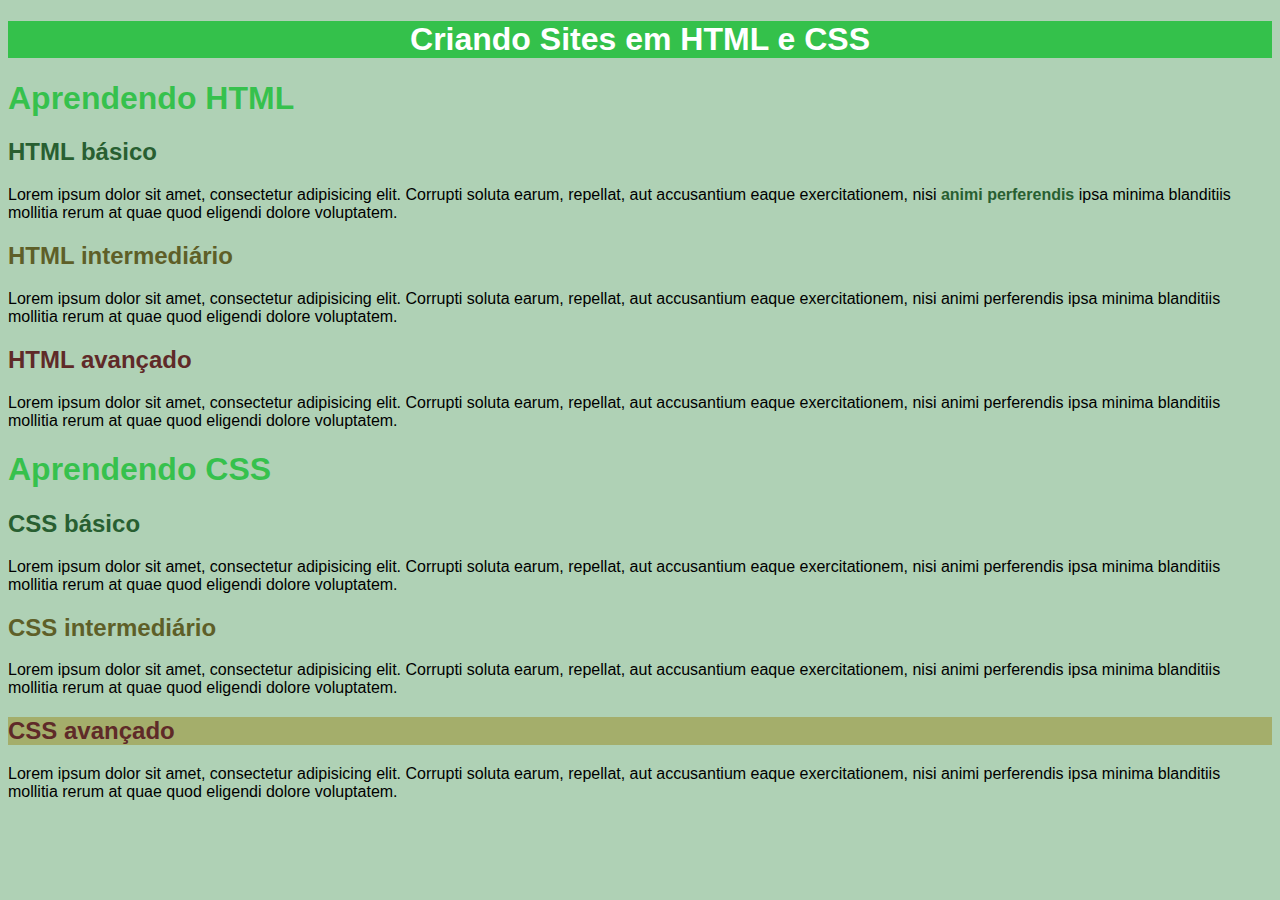
<file: aula -15-id-class/index.html>
<!DOCTYPE html>
<html lang="PT-BR">
<head>
    <meta charset="UTF-8">
    <meta http-equiv="X-UA-Compatible" content="IE=edge">
    <meta name="viewport" content="width=device-width, initial-scale=1.0">
    <link rel="stylesheet" href="style.css">
    <title>Usando ID e Class</title>
</head>
<body>
    <h1 id="principal">Criando Sites em HTML e CSS</h1>
    <h1>Aprendendo HTML</h1>
    <h2 class="basico">HTML básico</h2>
    <p>Lorem ipsum dolor sit amet, consectetur adipisicing elit. Corrupti soluta earum, repellat, aut accusantium eaque exercitationem, nisi <span class="basico">animi perferendis</span> ipsa minima blanditiis mollitia rerum at quae quod eligendi dolore voluptatem.</p>
    <h2 class="intermediario">HTML intermediário</h2>
    <p>Lorem ipsum dolor sit amet, consectetur adipisicing elit. Corrupti soluta earum, repellat, aut accusantium eaque exercitationem, nisi animi perferendis ipsa minima blanditiis mollitia rerum at quae quod eligendi dolore voluptatem.</p>
    <h2 class="avancado">HTML avançado</h2>
    <p>Lorem ipsum dolor sit amet, consectetur adipisicing elit. Corrupti soluta earum, repellat, aut accusantium eaque exercitationem, nisi animi perferendis ipsa minima blanditiis mollitia rerum at quae quod eligendi dolore voluptatem.</p>
    <h1>Aprendendo CSS</h1>
    <h2 class="basico">CSS básico</h2>
    <p>Lorem ipsum dolor sit amet, consectetur adipisicing elit. Corrupti soluta earum, repellat, aut accusantium eaque exercitationem, nisi animi perferendis ipsa minima blanditiis mollitia rerum at quae quod eligendi dolore voluptatem.</p>
    <h2 class="intermediario">CSS intermediário</h2>
    <p>Lorem ipsum dolor sit amet, consectetur adipisicing elit. Corrupti soluta earum, repellat, aut accusantium eaque exercitationem, nisi animi perferendis ipsa minima blanditiis mollitia rerum at quae quod eligendi dolore voluptatem.</p>
    <h2 class="avancado destaque">CSS avançado</h2>
    <p>Lorem ipsum dolor sit amet, consectetur adipisicing elit. Corrupti soluta earum, repellat, aut accusantium eaque exercitationem, nisi animi perferendis ipsa minima blanditiis mollitia rerum at quae quod eligendi dolore voluptatem.</p>
</body>
</html>
</file>
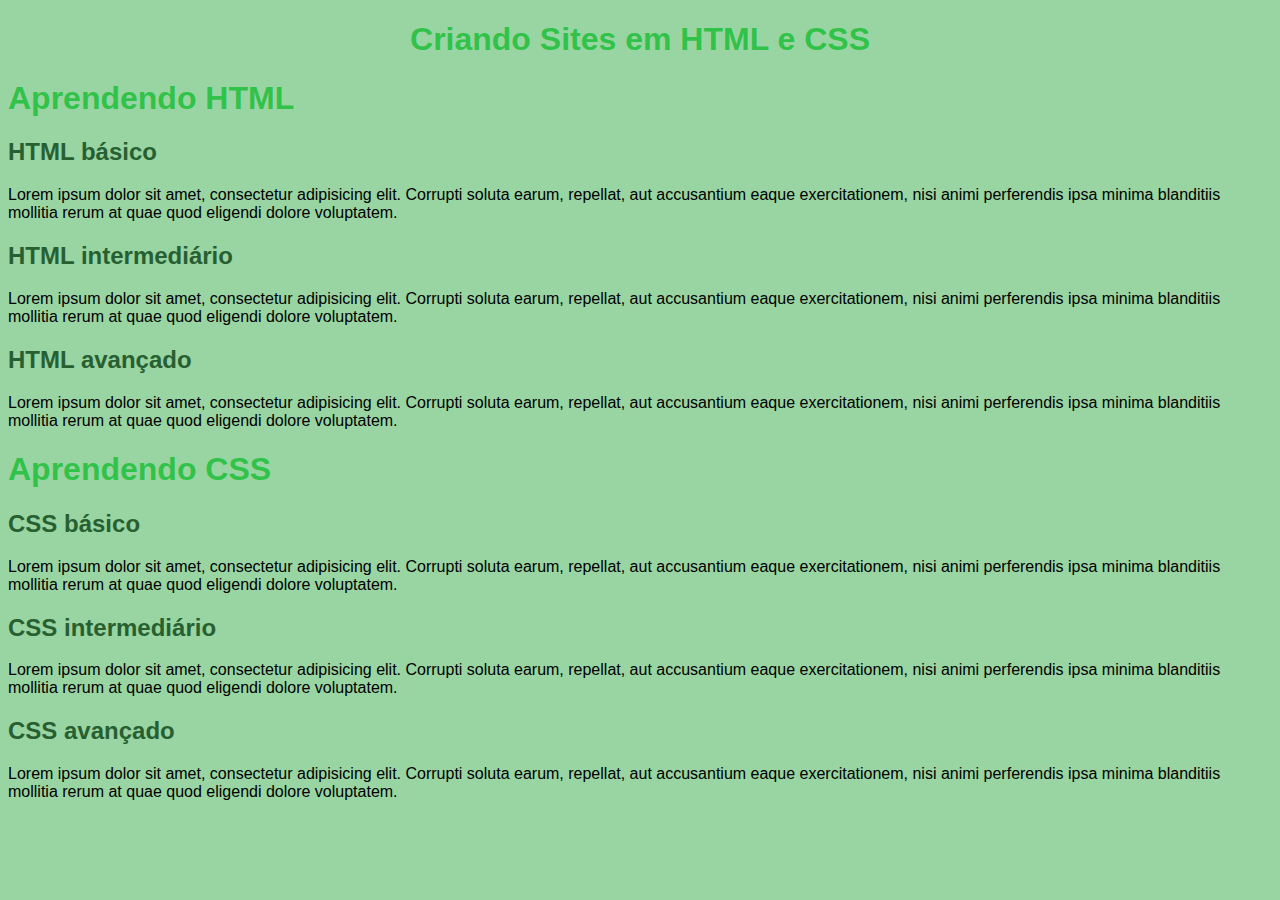
<file: aula -15-id/index.html>
<!DOCTYPE html>
<html lang="PT-BR">
<head>
    <meta charset="UTF-8">
    <meta http-equiv="X-UA-Compatible" content="IE=edge">
    <meta name="viewport" content="width=device-width, initial-scale=1.0">
    <link rel="stylesheet" href="style.css">
    <title>Usando ID</title>
</head>
<body>
    <h1 id="principal">Criando Sites em HTML e CSS</h1>
    <h1>Aprendendo HTML</h1>
    <h2>HTML básico</h2>
    <p>Lorem ipsum dolor sit amet, consectetur adipisicing elit. Corrupti soluta earum, repellat, aut accusantium eaque exercitationem, nisi animi perferendis ipsa minima blanditiis mollitia rerum at quae quod eligendi dolore voluptatem.</p>
    <h2>HTML intermediário</h2>
    <p>Lorem ipsum dolor sit amet, consectetur adipisicing elit. Corrupti soluta earum, repellat, aut accusantium eaque exercitationem, nisi animi perferendis ipsa minima blanditiis mollitia rerum at quae quod eligendi dolore voluptatem.</p>
    <h2>HTML avançado</h2>
    <p>Lorem ipsum dolor sit amet, consectetur adipisicing elit. Corrupti soluta earum, repellat, aut accusantium eaque exercitationem, nisi animi perferendis ipsa minima blanditiis mollitia rerum at quae quod eligendi dolore voluptatem.</p>
    <h1>Aprendendo CSS</h1>
    <h2>CSS básico</h2>
    <p>Lorem ipsum dolor sit amet, consectetur adipisicing elit. Corrupti soluta earum, repellat, aut accusantium eaque exercitationem, nisi animi perferendis ipsa minima blanditiis mollitia rerum at quae quod eligendi dolore voluptatem.</p>
    <h2>CSS intermediário</h2>
    <p>Lorem ipsum dolor sit amet, consectetur adipisicing elit. Corrupti soluta earum, repellat, aut accusantium eaque exercitationem, nisi animi perferendis ipsa minima blanditiis mollitia rerum at quae quod eligendi dolore voluptatem.</p>
    <h2>CSS avançado</h2>
    <p>Lorem ipsum dolor sit amet, consectetur adipisicing elit. Corrupti soluta earum, repellat, aut accusantium eaque exercitationem, nisi animi perferendis ipsa minima blanditiis mollitia rerum at quae quod eligendi dolore voluptatem.</p>
</body>
</html>
</file>
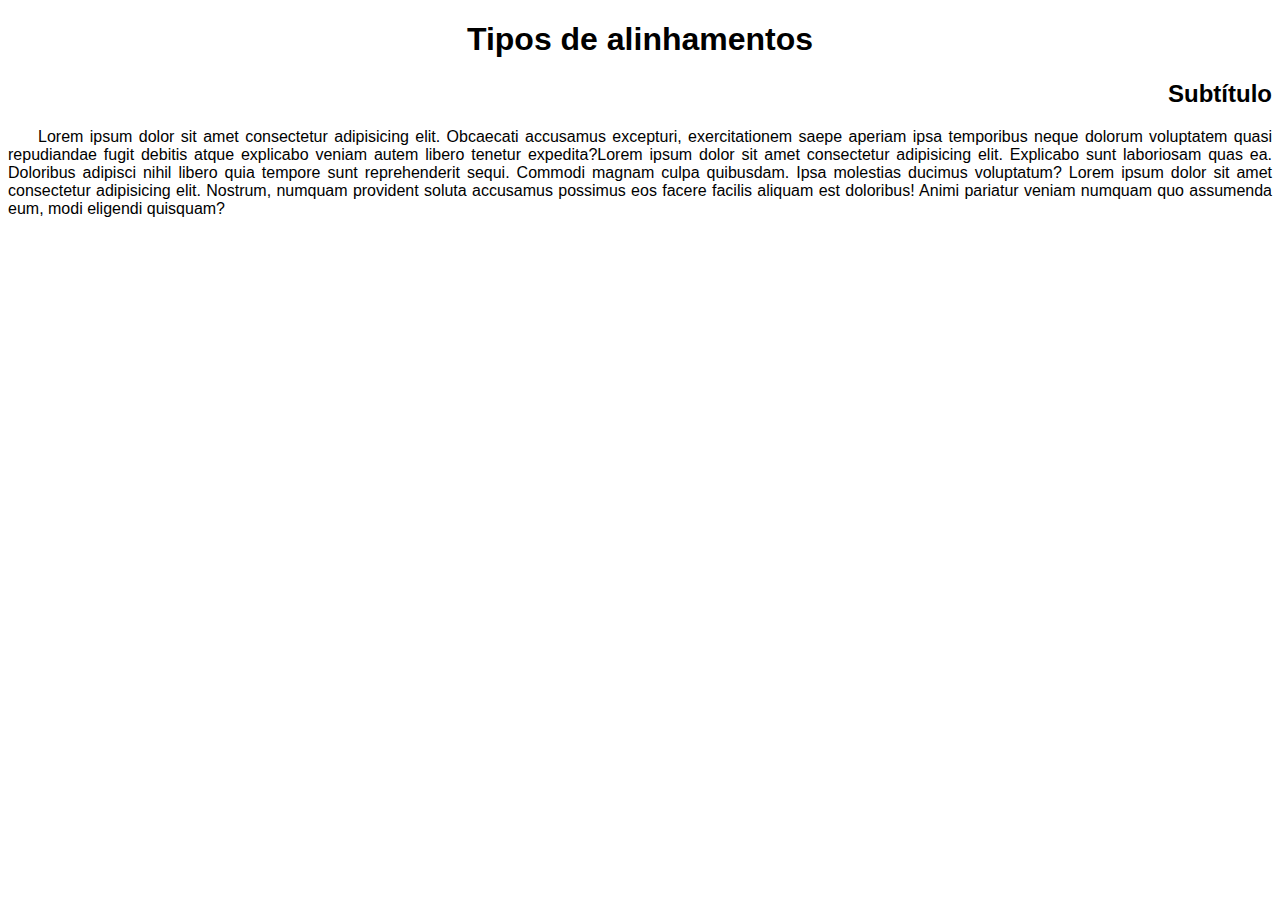
<file: aula-14-alinhamento/index.html>
<!DOCTYPE html>
<html lang="PT-BR">
<head>
    <meta charset="UTF-8">
    <meta http-equiv="X-UA-Compatible" content="IE=edge">
    <meta name="viewport" content="width=device-width, initial-scale=1.0">
    <title>Alinhamento de texto com css</title>
    <style>
        body{
            font: normal 16px arial, verdana, serif;
            text-align: left;
        }
        h1{
            text-align: center;
        }
        h2{
            text-align: right;
        }
        p{
            text-align: justify;
            text-indent: 30px;
        }
    </style>
</head>
<body>
    <h1>Tipos de alinhamentos</h1>
    <h2>Subtítulo</h2>
    <p>Lorem ipsum dolor sit amet consectetur adipisicing elit. Obcaecati accusamus excepturi, exercitationem saepe aperiam ipsa temporibus neque dolorum voluptatem quasi repudiandae fugit debitis atque explicabo veniam autem libero tenetur expedita?Lorem ipsum dolor sit amet consectetur adipisicing elit. Explicabo sunt laboriosam quas ea. Doloribus adipisci nihil libero quia tempore sunt reprehenderit sequi. Commodi magnam culpa quibusdam. Ipsa molestias ducimus voluptatum? Lorem ipsum dolor sit amet consectetur adipisicing elit. Nostrum, numquam provident soluta accusamus possimus eos facere facilis aliquam est doloribus! Animi pariatur veniam numquam quo assumenda eum, modi eligendi quisquam?</p>
</body>
</html>
</file>
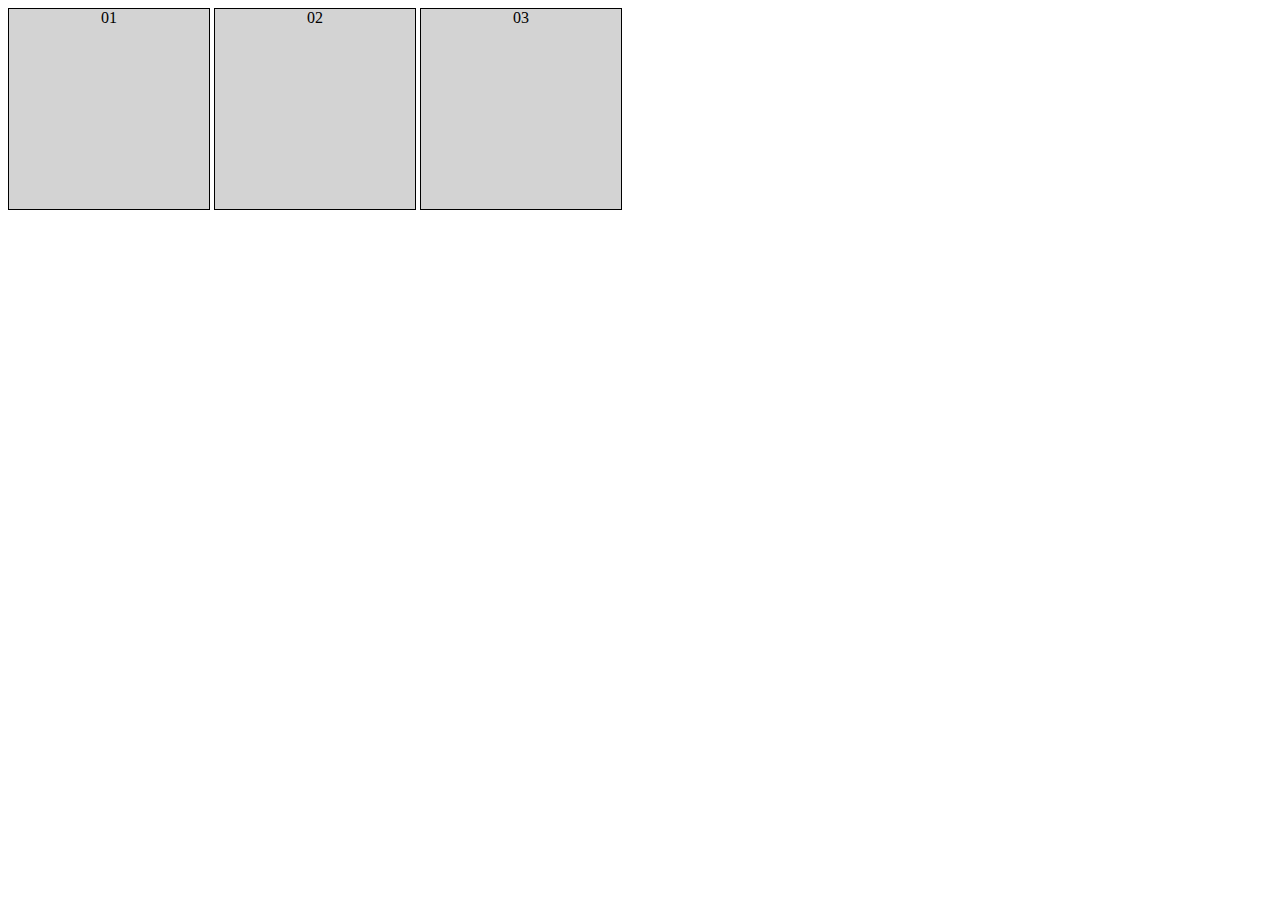
<file: aula-15-pseudo-class/index.html>
<!DOCTYPE html>
<html lang="PT-BR">
<head>
    <meta charset="UTF-8">
    <meta http-equiv="X-UA-Compatible" content="IE=edge">
    <meta name="viewport" content="width=device-width, initial-scale=1.0">
    <title>Pseudo-Classes</title>
    <style>
        div{
            display: inline-block;
            background-color: lightgray;
            border: 1px solid black;
            text-align: center;
            height: 200px;
            width: 200px;
        }
        div:hover{
            background-color: burlywood;
        }
        div:active{
            background-color: yellow;
        }
    </style>
</head>
<body>
    <div id="01">01</div>
    <div id="02">02</div>
    <div id="03">03</div>
</body>
</html>
</file>
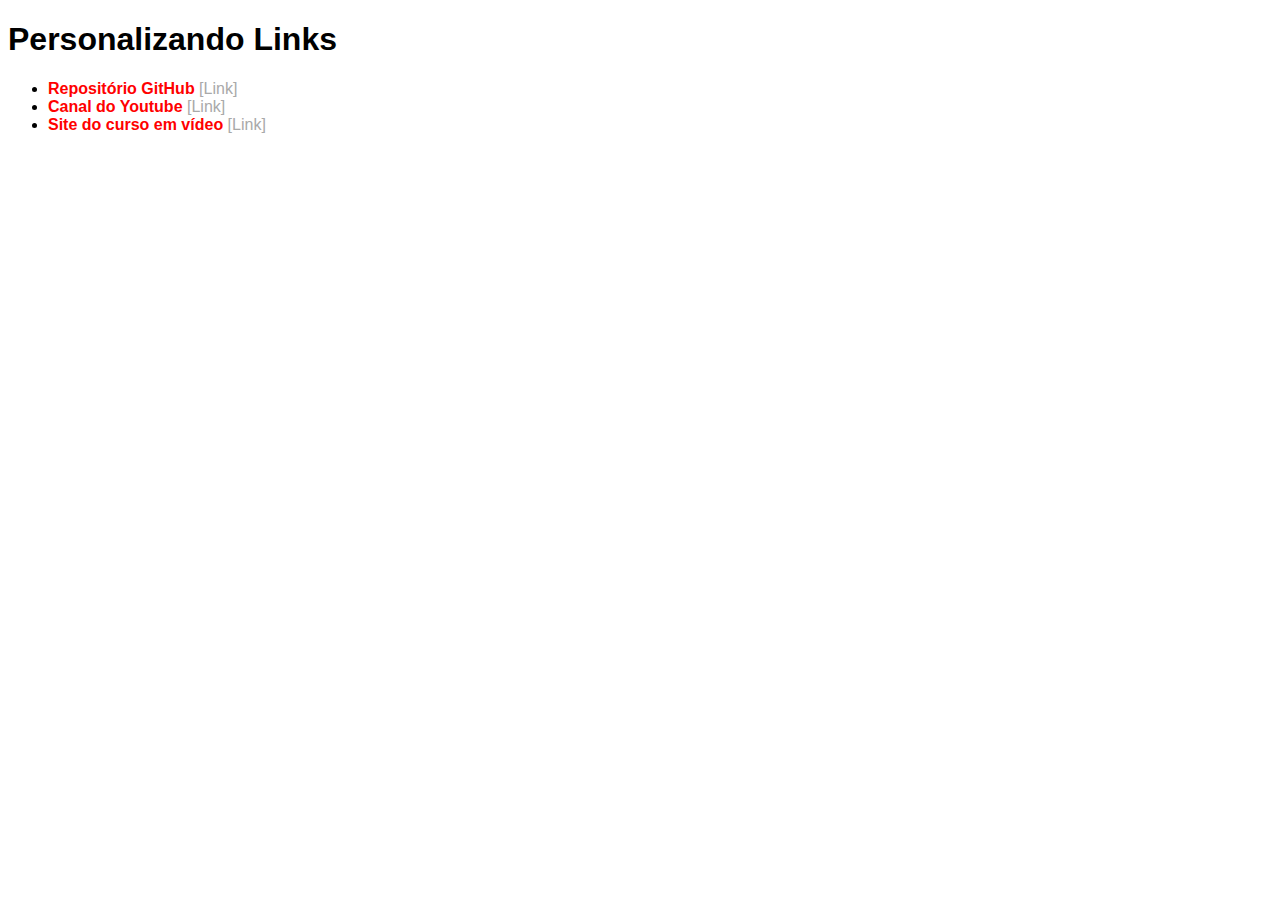
<file: aula-15-pseudo-elementos-css/index.html>
<!DOCTYPE html>
<html lang="PT-BR">
<head>
    <meta charset="UTF-8">
    <meta http-equiv="X-UA-Compatible" content="IE=edge">
    <meta name="viewport" content="width=device-width, initial-scale=1.0">
    <title>Pseudo-classes</title>
    <style>
        body{
            font-family: Arial, Helvetica, sans-serif;
        }
        a{
            color: red;
            text-decoration: none;
            font-weight: bold;
        }

        a:visited{
            color: darkred;
        }

        a:hover{
            color: black;
            text-decoration: underline;
        }
        a:active{
            background-color: aquamarine;
        } 

        a::after{
            content: ' [Link]';
            text-decoration: none;
            font-weight: normal;
            color: darkgray;
        }

    </style>
</head>
<body>
    <h1>Personalizando Links</h1>
    <ul>
        <li><a  href="https://github.com/coutinhojessica?tab=repositories">Repositório GitHub</a></li>
        <li><a href="https://www.youtube.com/c/CursoemV%C3%ADdeo">Canal do Youtube</a></li>
        <li><a href="https://www.cursoemvideo.com/">Site do curso em vídeo</a></li>
    </ul>
</body>
</html>
</file>
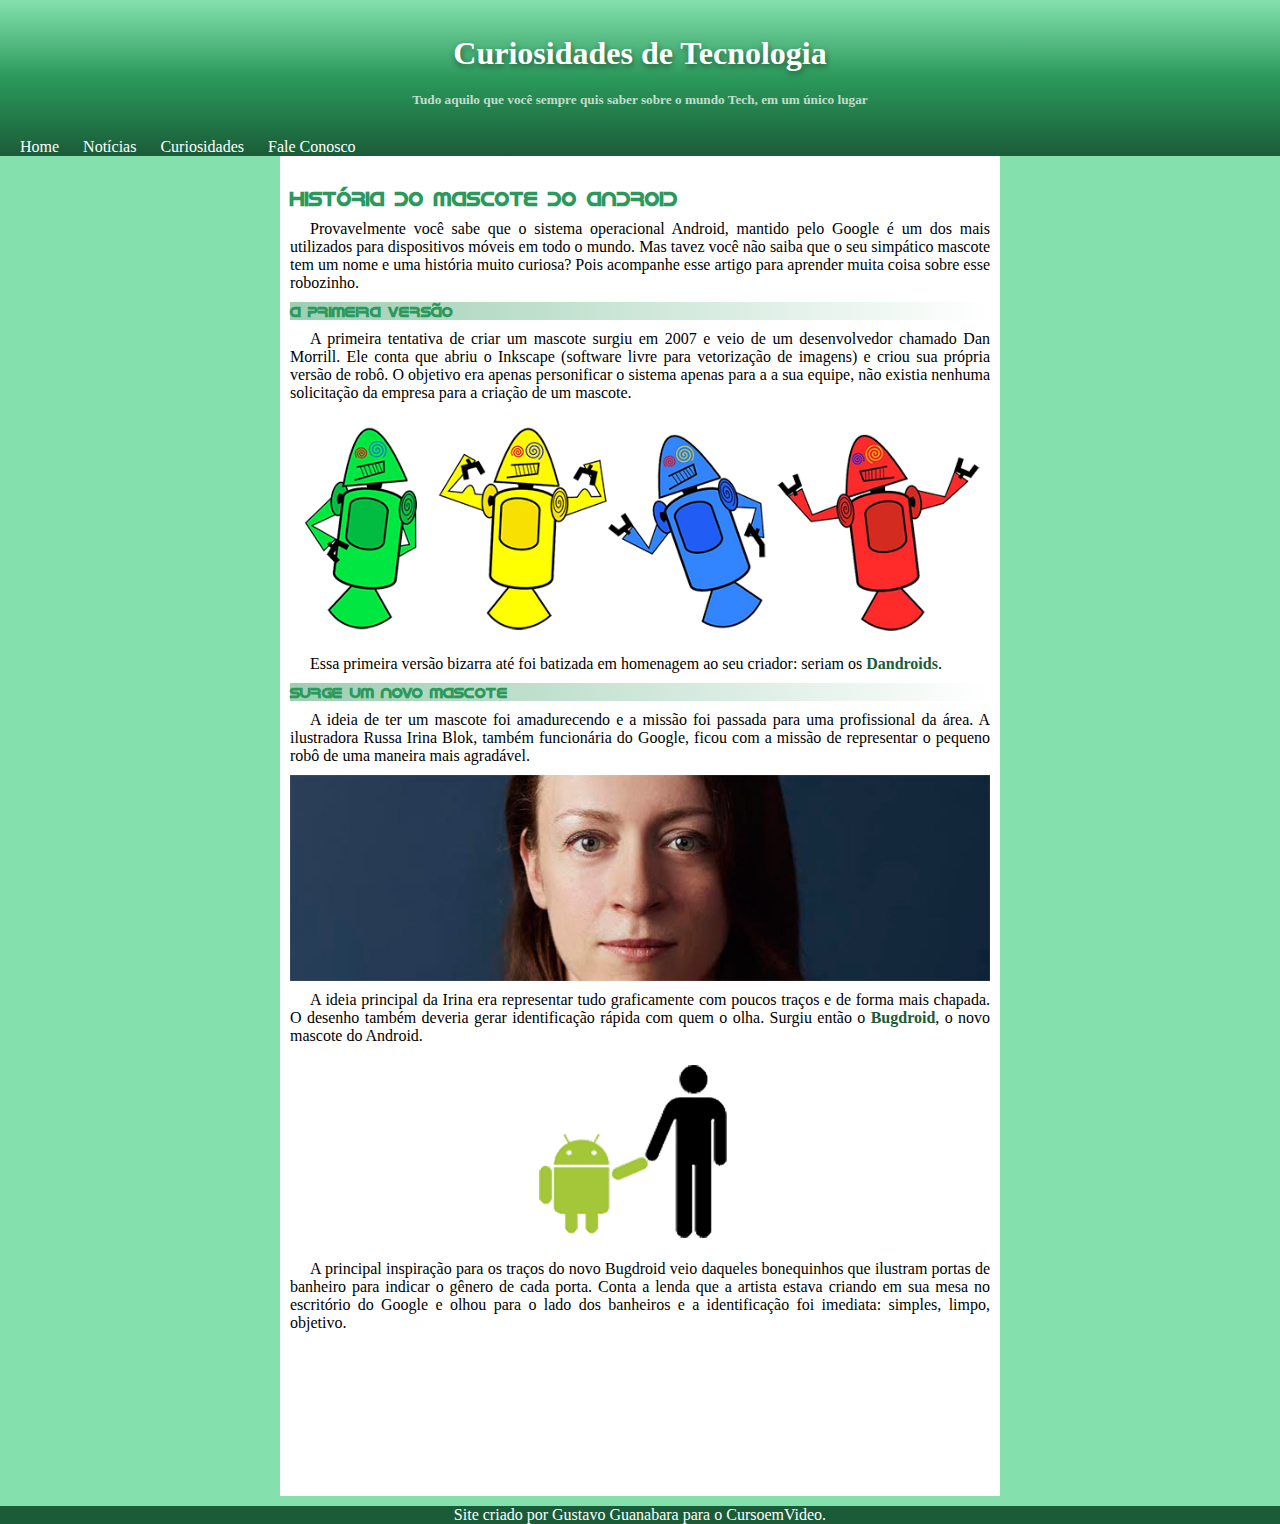
<file: desafio-modulo-2/index.html>
<!DOCTYPE html>
<html lang="PT-BR">
<head>
    <meta charset="UTF-8">
    <meta http-equiv="X-UA-Compatible" content="IE=edge">
    <meta name="viewport" content="width=device-width, initial-scale=1.0">
    <link rel="stylesheet" href="style.css">
    <link rel="shortcut icon" href="./pacote-projeto-d010/imagens/favicon.ico" type="image/x-icon">
    <title>Home</title>
</head>
<body>
    <header>
        <h1 class="titulo">Curiosidades de Tecnologia</h1>
        <h5 class="sub-titulo">Tudo aquilo que você sempre quis saber sobre o mundo Tech, em um único lugar
        </h5>
        <nav>
            <a href="">Home</a>
            <a href="">Notícias</a>
            <a href="">Curiosidades</a>
            <a href="">Fale Conosco</a>
        </nav>
    </header>
    <main>
        <article>
            <div>
                <h1 class="tituloMateria">História do Mascote do Android</h1>
                    <p class="texto">Provavelmente você sabe que o sistema operacional Android, mantido pelo Google é um dos mais utilizados para dispositivos móveis em todo o mundo. Mas tavez você não saiba que o seu simpático mascote tem um nome e uma história muito curiosa? Pois acompanhe esse artigo para aprender muita coisa sobre esse robozinho.</p>
                <h3 class="subTituloMateria">A primeira versão</h3>
                
                     <p class="texto">A primeira tentativa de criar um mascote surgiu em 2007 e veio de um desenvolvedor chamado Dan Morrill. Ele conta que abriu o Inkscape (software livre para vetorização de imagens) e criou sua própria versão de robô. O objetivo era apenas personificar o sistema apenas para a a sua equipe, não existia nenhuma solicitação da empresa para a criação de um mascote.</p>
                    <img class="imagemMateria1" src="./pacote-projeto-d010/imagens/dan-droids.png" alt="" width="700px">
                    <p class="texto">Essa primeira versão bizarra até foi batizada em homenagem ao seu criador: seriam os <span class="destaque1">Dandroids</span>.</p>
                <h3 class="subTituloMateria">Surge um novo mascote</h3>
                    <p class="texto">A ideia de ter um mascote foi amadurecendo e a missão foi passada para uma profissional da área. A ilustradora Russa Irina Blok, também funcionária do Google, ficou com a missão de representar o pequeno robô de uma maneira mais agradável.
                    </p>
                    <img class="imagemMateria2" src="./pacote-projeto-d010/imagens/irina-blok.jpg" alt="" width="700px">
                    <p class="texto">A ideia principal da Irina era representar tudo graficamente com poucos traços e de forma mais chapada. O desenho também deveria gerar identificação rápida com quem o olha. Surgiu então o <span class="destaque1">Bugdroid</span>, o novo mascote do Android.</p>
                    <img class="imagemMateria3" src="./pacote-projeto-d010/imagens/bugdroid.png" alt="">
            </div>
                    <p class="texto">A principal inspiração para os traços do novo Bugdroid veio daqueles bonequinhos que ilustram portas de banheiro para indicar o gênero de cada porta. Conta a lenda que a artista estava criando em sua mesa no escritório do Google e olhou para o lado dos banheiros e a identificação foi imediata: simples, limpo, objetivo.</p>

                    <video src="./pacote-projeto-d010/imagens/"></video>
         
        </article>
    </main>
    <footer>
        <p>Site criado por Gustavo Guanabara para o CursoemVideo.</p>
    </footer>
</body>
</html>
</file>
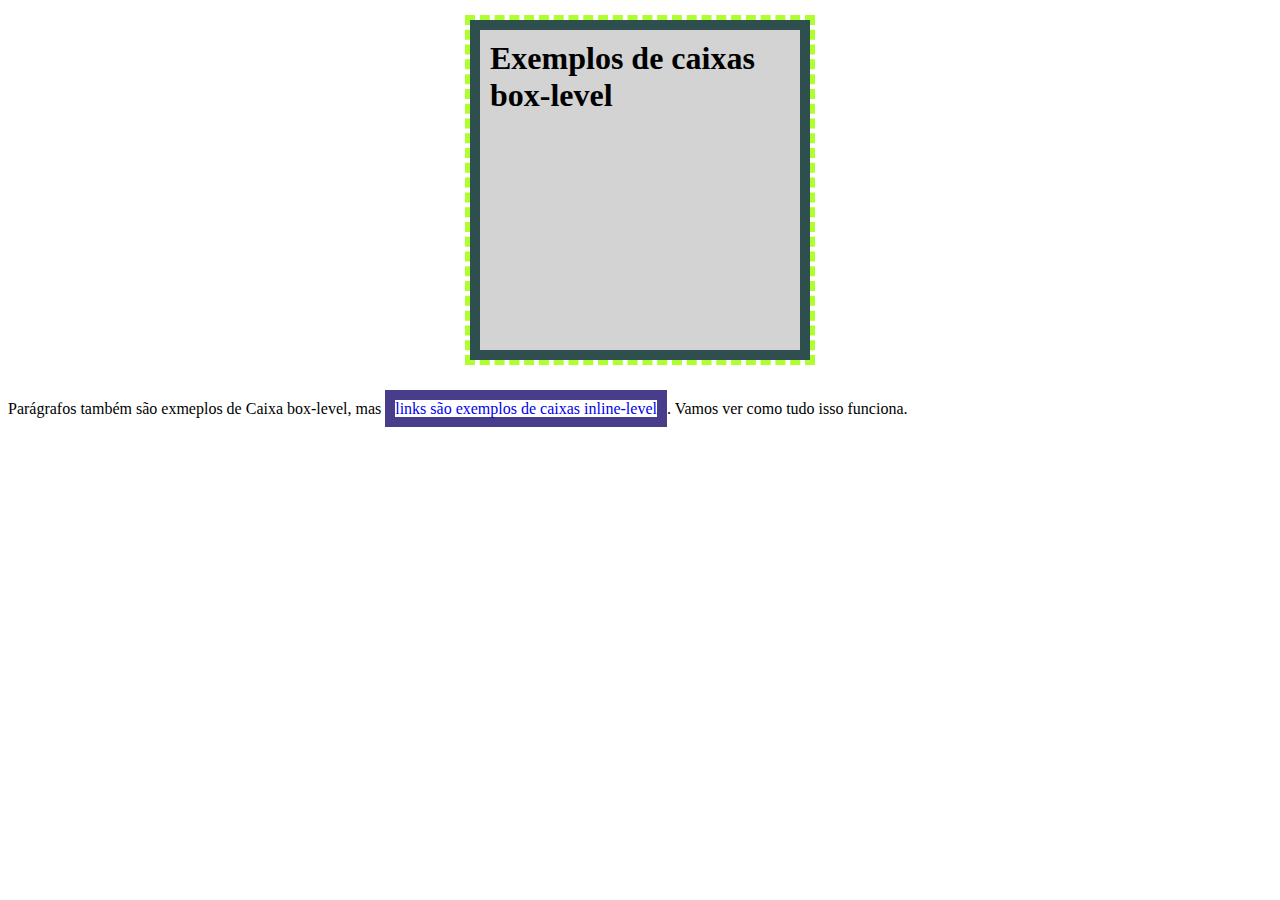
<file: aula -16-modelo-caixa/caixa-01.html>
<!DOCTYPE html>
<html lang="PT-BR">
<head>
    <meta charset="UTF-8">
    <meta http-equiv="X-UA-Compatible" content="IE=edge">
    <meta name="viewport" content="width=device-width, initial-scale=1.0">
    <title>Modelo de caixas</title>

    <style>
        h1{ /*Box Level*/
            background-color: lightgray;
            height: 300px;
            width: 300px;

            border: 10px solid darkslategray;

           padding: 10px;

            margin: 20px auto 40px auto;

            outline: 5px dashed greenyellow;
        }
        a{  /*Inline Level*/
            border-width: 10px;
            border-style: solid;
            border-color: darkslateblue;
            text-decoration: none;
        }
    
    </style>
</head>
<body>
        <!-- Anatomia de uma caixa:
        Height;
        Width;
        Border;
        Padding;
        Margin;
        Outline.-->

        <!--Modelo de caixa : Box-Level | Inline-Level-->

        <h1>Exemplos de caixas box-level</h1>
        <p>Parágrafos também são exmeplos de Caixa box-level, mas <a href="#">links são exemplos de caixas inline-level</a>. Vamos ver como tudo isso funciona.</p>
    
</body>
</html>
</file>
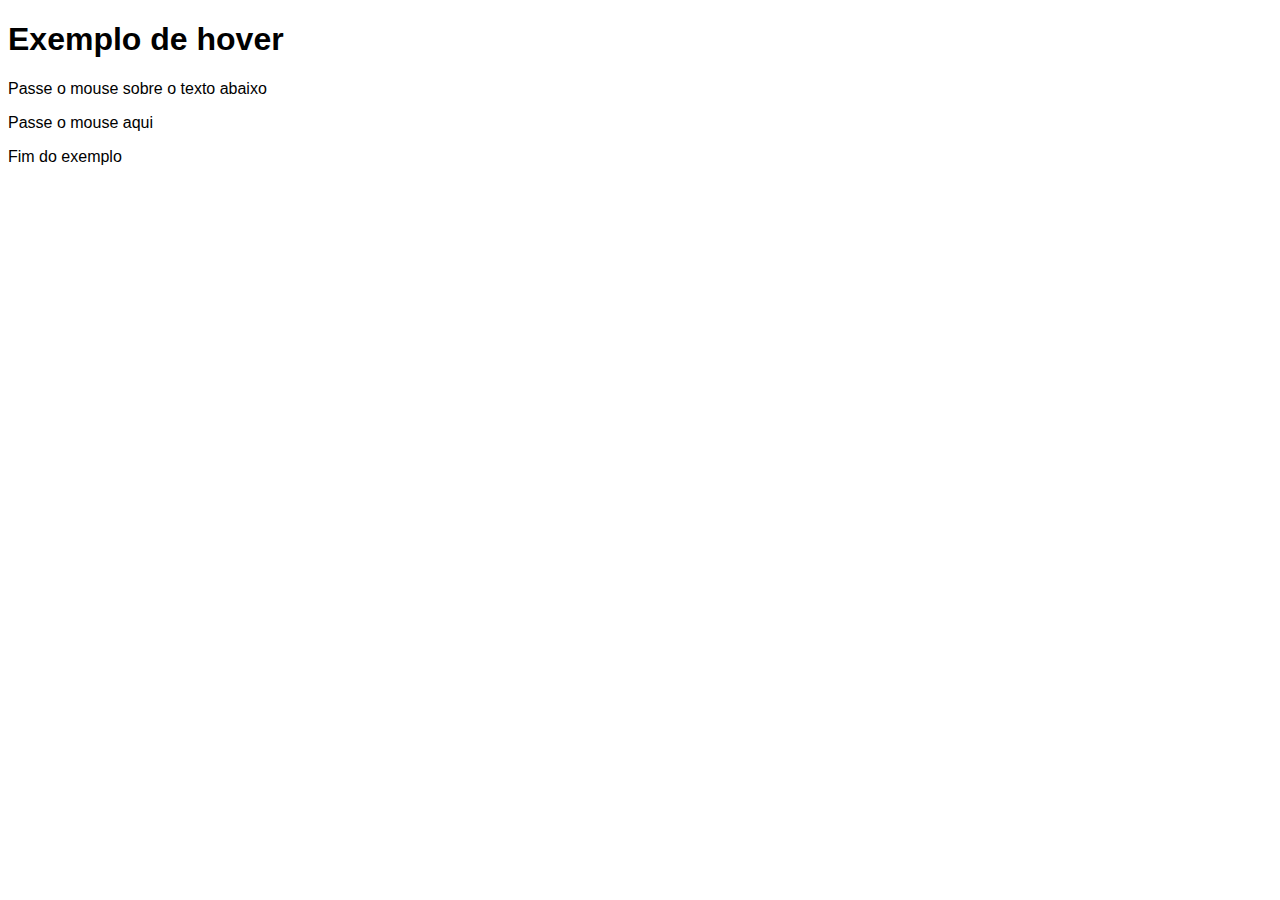
<file: aula-15-pseudo-class/hover.html>
<!DOCTYPE html>
<html lang="PT-BR">
<head>
    <meta charset="UTF-8">
    <meta http-equiv="X-UA-Compatible" content="IE=edge">
    <meta name="viewport" content="width=device-width, initial-scale=1.0">
    <title>Exemplo de Hover</title>
    <style>
        body{
            font-family: Arial, Helvetica, sans-serif;
        }
        div > p{
            display: none;
        }
        div:hover > p{
            display: block;
            color: white;
            background-color: red;

        }

        div:hover{
            color: red;
        }
    </style>
</head>
<body>
<h1>Exemplo de hover</h1>
    <p>Passe o mouse sobre o texto abaixo</p>
    <div>
        Passe o mouse aqui
        <p>Texto escondido</p>
    </div>
    <p>Fim do exemplo</p>
</body>
</html>
</file>
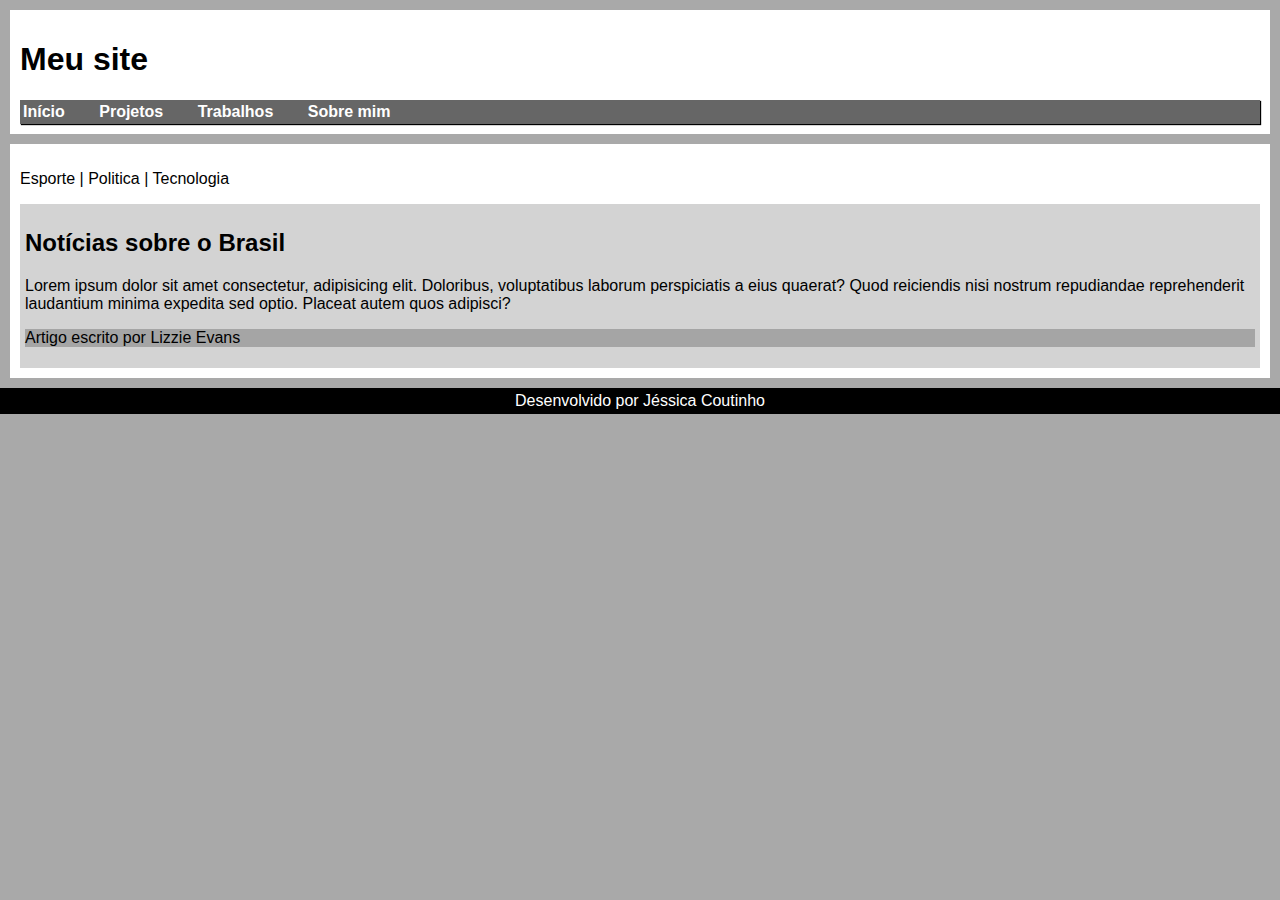
<file: aula-16-Grouping Tags em HTML5/caixa-02.html>
<!DOCTYPE html>
<html lang="PT-BR">
<head>
    <meta charset="UTF-8">
    <meta http-equiv="X-UA-Compatible" content="IE=edge">
    <meta name="viewport" content="width=device-width, initial-scale=1.0">
    <title>Grouping Tags</title>
    <style>
        body {
            font-family: Arial, Helvetica, sans-serif;
            background-color: darkgray;
            margin: 0px;
        }
        header {
            background-color: white;
            padding: 10px;
            margin: 10px;
        }

        nav {
            background-color: rgb(102, 102, 102);
            padding: 3px;
            box-shadow: 1px 1px 1px black;
        }
        nav > a {
            text-decoration: none;
            color: white;
            font-weight: bold;
            margin-right: 30px;
        }
        nav > a:hover {
            text-decoration: underline;
        }
        main{
            background-color: white;
            padding: 10px;
            margin: 10px;
        }
        article{
            background-color: lightgray;
            padding: 5px;
        }
        article > aside {
            background-color: rgb(165, 165, 165);
        }
        footer {
            background-color: black;
            color: white;
            text-align: center;
            padding: 4px;
            margin: 0px;
        }
        footer > p {
            margin: 0px;
        }
    </style>
</head>
<body>
    <header>
        <h1>Meu site</h1>
        <nav>
            <a href="">Início</a>
            <a href="">Projetos</a>
            <a href="">Trabalhos</a>
            <a href="">Sobre mim</a>
        </nav>
    </header>

    <main>
        <section id="assuntos">
            <p>Esporte | Politica | Tecnologia</p>
        </section>

        <section id="noticias">
            <article>
                <h2>Notícias sobre o Brasil</h2>
                <p>Lorem ipsum dolor sit amet consectetur, adipisicing elit. Doloribus, voluptatibus laborum perspiciatis a eius quaerat? Quod reiciendis nisi nostrum repudiandae reprehenderit laudantium minima expedita sed optio. Placeat autem quos adipisci?</p>
                <aside>
                    <p>Artigo escrito por Lizzie Evans</p>
                </aside>
            </article>

        </section>


    </main>

    <footer>
        <p>Desenvolvido por Jéssica Coutinho</p>
    </footer>
</body>
</html>
</file>
<file: aula -15-id-class/style.css>
@charset "UTF-8";

body{
    background-color: rgba(155, 197, 162, 0.801);
    font-family: Arial, Helvetica, sans-serif;
}

h1{
    color: rgba(21, 189, 49, 0.801);
}

h1#principal{
    text-align: center;
    background-color: rgba(21, 189, 49, 0.801);
    color: white;
}

h2{
    color: rgb(40, 95, 49);
}


.basico{
    color: rgb(40, 95, 49);
    font-weight: bolder;
}

.intermediario{
    color: rgb(94, 95, 40);
}

.avancado{
    color: rgb(95, 42, 40);

}

.destaque{
    background-color: rgba(161, 161, 80, 0.731);
}
</file>
<file: aula -15-id/style.css>
@charset "UTF-8";

body{
    background-color: rgba(126, 202, 139, 0.801);
    font-family: Arial, Helvetica, sans-serif;
}

h1{
    color: rgba(21, 189, 49, 0.801);
}

h1#principal{
    text-align: center;
}

h2{
    color: rgb(40, 95, 49);
}
</file>
<file: desafio-modulo-2/style.css>
@font-face {
    font-family: Idroid;
    src: url(./pacote-projeto-d010/fontes/idroid.otf);
}
*{
    margin: 0px;
    padding: 0px;
}

body{
    background-color: #84E1AD;;
}

header{
    background-image: linear-gradient( #84E1AD, #2B995B, #1A5C38); 
    padding: 15px 10px 0px 10px;
    
}

header > .titulo {
    text-align: center;
    color: white;
    margin: 20px auto;
    text-shadow: 1px 3px 6px rgba(0, 0, 0, 0.445);
}

header > .sub-titulo{
    text-align: center;
    color: rgba(255, 255, 255, 0.726);
    margin: 15px auto;
}

nav {
    margin: 30px 0px 0px 0px;
}

nav > a {
    margin: 5px;
    text-decoration: none;
    color: white;
    padding: 15px 5px 0px 5px;
}

nav > a:hover {
    background-color:#44a36dde;
}

main{
    background-color: white;
    margin: 0px auto;
    padding: 10px 10px 0px 10px;
    width: 700px;
}

.tituloMateria{
    font-family: idroid;
    color: #2B995B;
    font-size: 20px;
    padding: 20px 0px 0px 0px;
}

.subTituloMateria{
    font-family: idroid;
    color: #2B995B;
    background-image: linear-gradient(to right, #44a36d86, white);
    font-size: 15px;
    margin: 10px 0px;
    
}

.texto{
    text-align: justify;
    text-indent: 20px;
    margin: 10px auto;
}

.destaque1{
    font-weight: bold;
    color: #1A5C38;
}

div > img{
    display: block;
   margin: auto;
}

footer > p {
    text-align: center;
    background-color: #1A5C38;
    color: white;
    margin-top: 10px;
}


@media (max-width: 600px) and (min-width: 500px){

    .titulo{
        font-size: 30px;
    }

    nav > a{
        display: block;
        text-align: center;
        margin-bottom: 0px;
    }

    main{
        width: 500px;
        padding-top: 20px;
    }

}

@media (max-width: 400px ) and (min-width: 300){

    .titulo{
        font-size: 24px;
    }

    nav > a{
        display: block;
        text-align: center;
        margin-bottom: 0px;
    }

    main{
        width: 200px;
        padding-top: 20px;
    }
}
</file>
